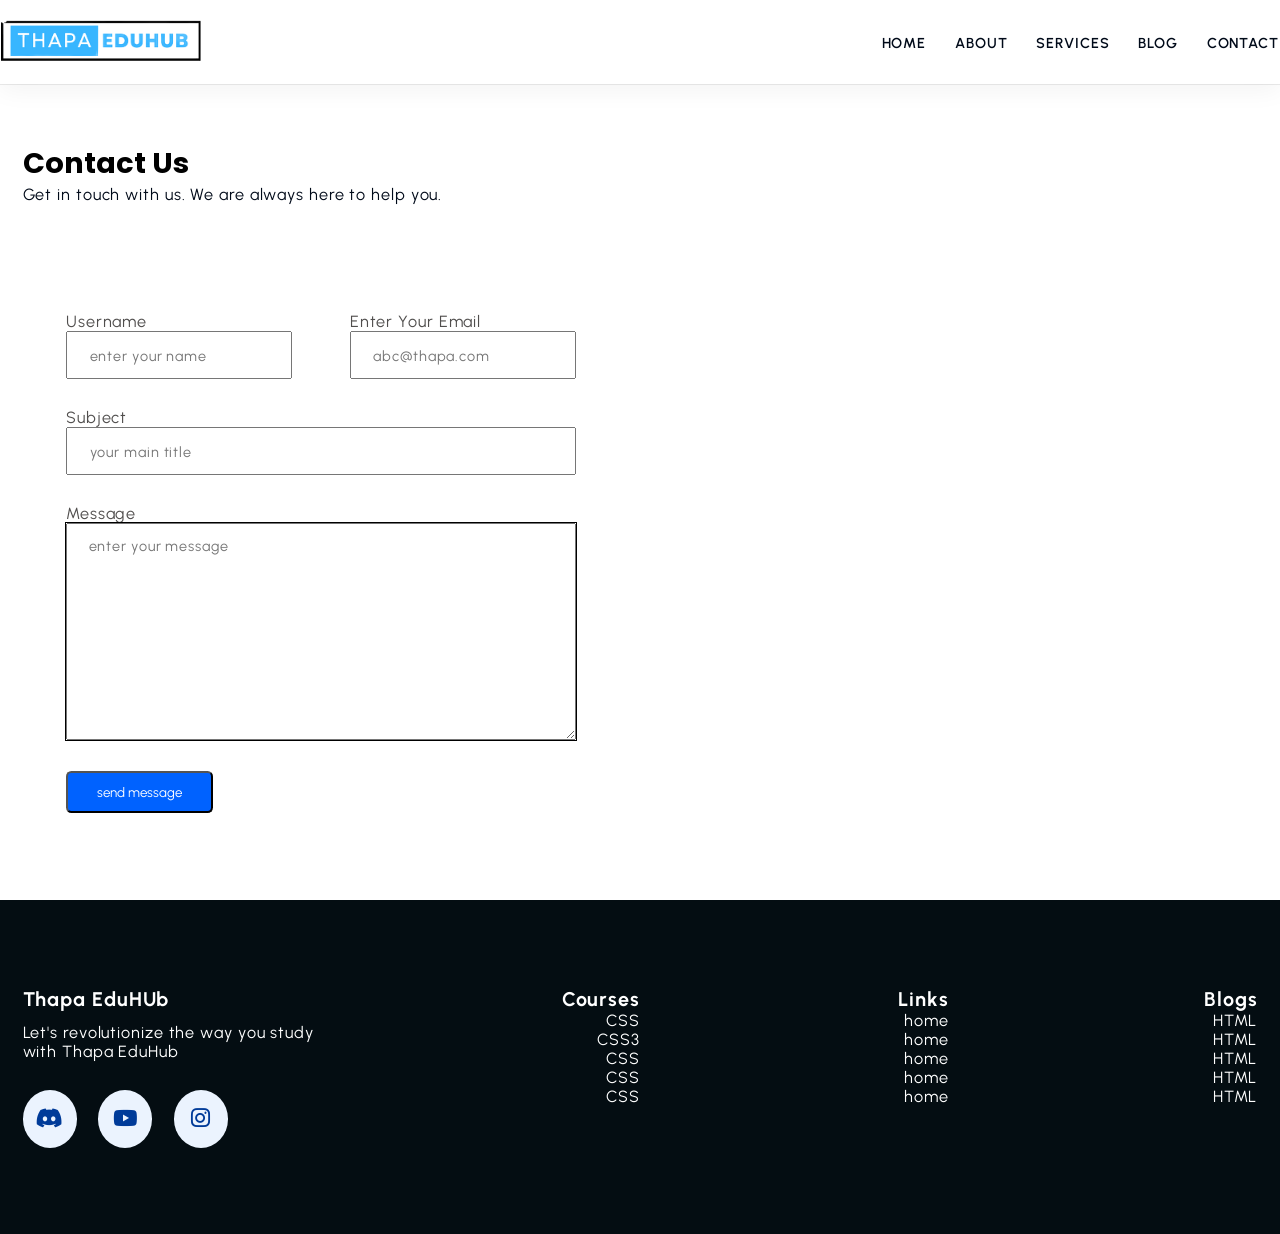
<file: contact.html>
<!DOCTYPE html>
<html lang="en">
  <head>
    <meta charset="UTF-8" />
    <meta name="viewport" content="width=device-width, initial-scale=1.0" />
    <title>contact page</title>

    <link rel="preconnect" href="https://fonts.googleapis.com" />
    <link rel="preconnect" href="https://fonts.gstatic.com" crossorigin />
    <link
href="https://fonts.googleapis.com/css2?family=Jost:wght@300;400;500;700&family=Poppins:wght@300;400;500;600;700&family=Urbanist:wght@300;400;500;600;700&display=swap"
rel="stylesheet"
/>

    <link
      rel="stylesheet"
      href="https://cdnjs.cloudflare.com/ajax/libs/font-awesome/6.0.0/css/all.min.css"
      integrity="sha512-9usAa10IRO0HhonpyAIVpjrylPvoDwiPUiKdWk5t3PyolY1cOd4DSE0Ga+ri4AuTroPR5aQvXU9xC6qOPnzFeg=="
      crossorigin="anonymous"
      referrerpolicy="no-referrer"
    />

    <link rel="stylesheet" href="https://unpkg.com/aos@next/dist/aos.css" />

    <link rel="stylesheet" href="css/style.css" />

    <style>
      footer {
        padding-top: 0;
      }
    </style>
  </head>
  <bod>
    <!-- ========== Start NAVBAR Section ========== -->
    <header class="section-navbar">
      <div class="container">
        <div class="navbar-brand">
          <a href="index.html">
            <img
              src="./images/logo.png"
              alt="my thapa eduhub logo"
              width="80%"
              height="auto"
            />
          </a>
        </div>
        <nav class="navbar">
          <ul>
            <li class="nav-item">
              <a class="nav-link" href="index.html"> home </a>
            </li>
            <li class="nav-item">
              <a class="nav-link" href="about.html"> about </a>
            </li>
            <li class="nav-item">
              <a class="nav-link" href="service.html"> services </a>
            </li>
            <li class="nav-item">
              <a class="nav-link" href="blog.html"> blog </a>
            </li>
            <li class="nav-item">
              <a class="nav-link" href="contact.html"> contact </a>
            </li>
          </ul>
        </nav>
      </div>
    </header>

    <!-- ========== End NAVBAR Section ========== -->

    <!-- ========== Start contact Section ========== -->

    <div class="section-contact">
      <div class="container">
        <h2 class="section-common-heading">Contact Us</h2>
        <p class="section-common-subheading">
          Get in touch with us. We are always here to help you.
        </p>
      </div>

      <div class="container grid grid-two--cols">
        <div class="contact-content">
          <form action="https://formspree.io/f/xyyqbjej" method="POST">
            <div class="grid grid-two--cols mb-3">
              <div>
                <label for="username">username</label>
                <input
                  type="text"
                  name="username"
                  id="username"
                  required
                  autocomplete="off"
                  placeholder="enter your name"
                />
              </div>

              <div>
                <label for="email">enter your email</label>
                <input
                  type="email"
                  name="email"
                  id="email"
                  autocomplete="off"
                  required
                  placeholder="abc@thapa.com"
                />
              </div>
            </div>

            <div class="mb-3">
              <label for="subject">subject</label>
              <input
                type="text"
                name="subject"
                id="subject"
                placeholder="your main title"
              />
            </div>

            <div class="mb-3">
              <label for="message">message</label>
              <textarea
                name="message"
                id="message"
                cols="30"
                rows="10"
                placeholder="enter your message"
              ></textarea>
            </div>

            <div>
              <button type="submit" class="btn btn-submit">send message</button>
            </div>
          </form>
        </div>

        <div class="contact-map">
          <iframe
            src="https://www.google.com/maps/embed?pb=!1m18!1m12!1m3!1d121059.04711144073!2d73.78056582336797!3d18.524598599672156!2m3!1f0!2f0!3f0!3m2!1i1024!2i768!4f13.1!3m3!1m2!1s0x3bc2bf2e67461101%3A0x828d43bf9d9ee343!2sPune%2C%20Maharashtra!5e0!3m2!1sen!2sin!4v1696220815737!5m2!1sen!2sin"
            width="100%"
            height="500px"
            style="border: 0"
            allowfullscreen=""
            loading="lazy"
            referrerpolicy="no-referrer-when-downgrade"
          ></iframe>
        </div>
      </div>
    </div>

    <!-- ========== End contact Section ========== -->

    <!-- ========== Start   FOOTER Section ========== -->

    <footer>
      <div class="container grid grid-four--cols">
        <div class="footer-1--div">
          <div class="logo-brand">
            <a href="index.html" class="footer-subheading">Thapa EduHUb</a>
          </div>
          <p>Let's revolutionize the way you study with Thapa EduHub</p>

          <div class="social-footer--icons">
            <a href="https://discord.gg/fDuFEXfyyH" target="_blank">
              <i class="fa-brands fa-discord"></i>
            </a>
            <a href="https://www.youtube.com/thapatechnical" target="_blank">
              <i class="fa-brands fa-youtube"></i>
            </a>
            <a href="https://www.instagram.com/thapatechnical/" target="_blank">
              <i class="fa-brands fa-instagram"></i>
            </a>
          </div>
        </div>

        <div class="footer-2--div">
          <p class="footer-subheading">Courses</p>
          <ul>
            <li><a href="index.html"> CSS </a></li>
            <li><a href="index.html"> CSS3 </a></li>
            <li><a href="index.html"> CSS </a></li>
            <li><a href="index.html"> CSS </a></li>
            <li><a href="index.html"> CSS </a></li>
          </ul>
        </div>

        <div class="footer-3--div">
          <p class="footer-subheading">Links</p>
          <ul>
            <li><a href="index.html"> home </a></li>
            <li><a href="index.html"> home </a></li>
            <li><a href="index.html"> home </a></li>
            <li><a href="index.html"> home </a></li>
            <li><a href="index.html"> home </a></li>
          </ul>
        </div>

        <div class="footer-4--div">
          <p class="footer-subheading">Blogs</p>
          <ul>
            <li><a href="index.html"> HTML </a></li>
            <li><a href="index.html"> HTML </a></li>
            <li><a href="index.html"> HTML </a></li>
            <li><a href="index.html"> HTML </a></li>
            <li><a href="index.html"> HTML </a></li>
          </ul>
        </div>
      </div>
    </footer>

    <!-- ========== End   FOOTER Section ========== -->
  </bod>
</html>
</file>
<file: css/style.css>
* {
  margin: 0;
  padding: 0;
  box-sizing: border-box;
  font-family: "Urbanist", sans-serif;
}

body {
  height: 100vh;
}

html {
  font-size: 62.5%;
  /* 1rem=10px */
}

h1,
h2,
h3,
h4,
h5,
h6 {
  font-family: "Poppins", sans-serif;
}

p,
li,
a ,
label{
  font-family: "Urbanist", sans-serif;
  font-size: 1.8rem;
  letter-spacing: 0.1rem;
  color: var(--para-color);
}
a {
  text-decoration: none;
}
li {
  list-style: none;
}

:root {
  --main-color: #0062ff;
  --supporting-color: #ebf3fe;
  --font-color: #424242;
  /* --bg-color: #ffffff; */
  --bg-color: #f7fcff;
  --heading-color: #000a19;
  --hero-heading-color: #003b99;
  --white-color: #ffffff;
  --para-color: #504e4d;
  --bnt-hover-bg-color: #003b99;
  --btn-box-shadow: rgba(100, 100, 111, 0.2) 0px 7px 29px 0px;
  --footer-bg-color: #040d12;
}
.container {
  max-width: 142rem;
  margin: 0 auto;
  padding: 9.6rem 2.4rem;
}

.section-why--choose .container:first-child {
  padding: 6.4rem 0 2.4rem 0;
}

:is(
    .section-about,
    .section-blog,
    .section-contact,
    .section-course,
    .section-why--choose,
    .section-contact--homepage
  )
  .container:first-child {
  padding: 6.4rem 2.4rem 2.4rem 2.4rem;
}

.grid {
  display: grid;
}
.grid-two-cols {
  grid-template-columns: repeat(2, 1fr);
}

.grid-three--cols {
  grid-template-columns: repeat(3, 1fr);
}

.grid-four--cols {
  grid-template-columns: repeat(4, 1fr);
}

/* resuable */

.section-common-heading {
  font-size: 3.2rem;
  font-weight: 700;
  text-transform: capitalize;
}
.section-common-subheading {
  color: var(--heading-color);
}

.section-common--title {
  font-size: 2rem;
  margin: 2.4rem 0 1.2rem 0;
}

.fa-brands {
  padding: 2rem;
  background-color: var(--supporting-color);
  font-size: 2.4rem;
  border-radius: 50%;

  color: var(--hero-heading-color);
}
.colored {
  padding: 2rem;
  background-color: var(--supporting-color);
  font-size: 2.4rem;
  border-radius: 50%;
  color: var(--hero-heading-color);
}

.btn {
  display: inline-block;
  padding: 1.2rem 3.2rem;
  background-color: var(--main-color);
  color: var(--white-color);
  border-radius: 0.6rem;
}

.btn:hover {
  background-color: var(--bnt-hover-bg-color);
  cursor: pointer;
  box-shadow: var(--btn-box-shadow);
}
.section-navbar {
  width: 100%;
  box-shadow:
    rgba(0, 0, 0, 0.05) 0px 6px 24px 0px,
    rgba(0, 0, 0, 0.08) 0px 0px 0px 1px;
}

.section-navbar .container {
  display: flex;
  justify-content: space-between;
  align-items: center;
  padding: 1.8rem 0;
}

.section-navbar .navbar ul {
  display: flex;
  gap: 3.2rem;
  /* text-transform: capitalize; */

  & li a {
    color: var(--heading-color);
    text-transform: uppercase;
    font-weight: 600;
    font-size: 1.6rem;
    display: inline-block;
    position: relative;

    &::after {
      content: "";
      position: absolute;
      bottom: -0.3rem;
      left: 0;
      width: 0%;
      border-bottom: 0.2rem solid var(--main-color);
      transition: all 0.3s linear;
    }
  }

  & li a:hover::after {
    width: 100%;
  }
}

/* hero section  */

main {
  position: relative;
  background-image: linear-gradient(
    to top right,
    #3d86fa,
    #4484fb,
    #679eff,
    #b3d2ff,
    #ebf3fe
  );
}

.section-hero .grid {
  align-items: center;
  gap: 6.4rem;
  & .hero-subheading {
    text-transform: uppercase;
    letter-spacing: 0.2rem;
    font-size: 1.7rem;
    word-spacing: 0.2rem;
    color: var(--hero-heading-color);
    font-weight: 700;
  }

  & .hero-heading {
    font-size: 5.8rem;
    line-height: 1.5;
    font-family: "Jost";
    color: var(--hero-heading-color);
    font-weight: 900;
  }

  & .hero-para {
    color: var(--white-color);
    margin: 2rem 0 4.2rem 0;
  }
}

.section-hero-image img {
  width: 100%;
  height: auto;
  transform: scaleX(-1);
}

.custom-shape-divider-bottom-1772596394 {
  position: absolute;
  bottom: 0;
  left: 0;
  width: 100%;
  overflow: hidden;
  line-height: 0;
  transform: rotate(180deg);
}

.custom-shape-divider-bottom-1772596394 svg {
  position: relative;
  display: block;
  width: calc(113% + 1.3px);
  height: 114px;
  transform: rotateY(180deg);
}

.custom-shape-divider-bottom-1772596394 .shape-fill {
  fill: #ffffff;
}

/* about section */
.section-about .grid {
  gap: 6.4rem;
}

.section-about {
  text-align: center;
}

.section-about img {
  padding: 2.4rem;
  background-color: var(--supporting-color);
  width: 15rem;
  height: auto;
  border-radius: 50%;
  transition: all 0.3s linear;
}

.about-div .icon:hover > img {
  transform: rotate(360deg);
  background: linear-gradient(to right, #0575e6, #021b79);
}

/* course section */
.section-course {
  background-color: var(--bg-color);
}
.section-course .grid {
  gap: 3.2rem;
}

.section-course .course-div {
  padding: 3.2rem;
  display: flex;
  flex-direction: column;
  justify-content: space-evenly;
}

.section-course .course-div:hover {
  box-shadow: var(--btn-box-shadow);
}

.course-div:nth-child(2) .icon .fa-brands {
  color: #68bf9b;
  background-color: #e7f6ef;
}

.course-div:nth-child(3) .icon .colored {
  color: #ff8b52;
  background-color: #fbebe8;
}

.course-div:nth-child(4) .icon .fa-brands {
  color: #183d3d;
  background-color: #ccf7f7;
}

.course-div:nth-child(5) .icon .colored {
  color: #d988b9;
  background-color: rgb(247, 223, 238);
}

.course-div:nth-child(6) .icon .fa-brands {
  color: #ff9b50;
  background-color: #f6dfce;
}

.course-div:nth-child(7) .icon .fa-brands {
  color: #1450a3;
  background-color: #dce9fa;
}
/* end course section */

/* why chose */

.section-why--choose .grid {
  gap: 9.6rem;
}

.why-choose--div {
  margin-top: 3.2rem;
}
.section-why--choose .text-align--right .why-choose--div {
  /* text-align: right; */
  display: flex;
  flex-direction: column;
  justify-content: start;
  align-items: end;
  text-align: right;
}

.common-text--highlight {
  width: 6rem;
  aspect-ratio: 1;
  background-color: var(--supporting-color);
  color: var(--main-color);
  display: flex;
  justify-content: center;
  align-items: center;
  font-size: 2.4rem;
  font-weight: 700;
  border-radius: 50%;
}

.choose-center--div img {
  width: 70%;
  height: auto;
}

.choose-center--div,
figure {
  display: flex;
  justify-content: center;
  align-items: center;
  position: relative;
}

.choose-center--div figure:before,
.choose-center--div figure:after {
  content: "";
  position: absolute;
  top: 50%;
  left: 50%;
  transform: translate(-50%, -50%);
  background-color: var(--main-color);
  width: 35rem;
  /* aspect-ratio: 1; */
  height: 35rem;
  border-radius: 50%;
  z-index: -1;
}

.choose-center--div figure::before {
  animation: circle 5s linear infinite;
}
@keyframes circle {
  0% {
    background-color: #b3d0ff;
  }
  25% {
    background-color: #80b1ff;
  }
  50% {
    background-color: #4d91ff;
  }
  75% {
    background-color: #99c0ff;
  }
  100% {
    background-color: #3381ff;
  }
}

.choose-center--div figure::after {
  width: 40rem;
  /* aspect-ratio: 1; */
  height: 40rem;
  background-color: transparent;
  z-index: -2;
  border: 0.5rem solid var(--supporting-color);
}
/* end why */

/*blog section  */
.section-blog {
  background-color: var(--bg-color);
  & img {
    width: 100%;
    height: auto;
  }

  & .grid {
    gap: 6.4rem;
  }

  & .blog {
    box-shadow: var(--btn-box-shadow);
    transition: scale 0.3s linear;
    &:hover {
      scale: 1.1;
    }
    & .blog-content {
      padding: 1.4rem 2.4rem 2.4rem;
    }
  }

  & .blog-date {
    display: flex;
    justify-content: space-between;
    margin-top: 1.6rem;
    font-size: 1.8rem;

    & .fa-solid {
      background-color: transparent;
      padding: 0;
    }
  }

  & .section-common--title {
    margin-top: 0.8rem;
  }
}

/* contact home section */

.section-contact--homepage {
  width: 60%;
  min-height: 30rem;
  margin: 0 auto;
  box-shadow:
    rgba(60, 64, 67, 0.3) 0px 1px 2px 0px,
    rgba(60, 64, 67, 0.15) 0px 2px 6px 2px;
  border-radius: 0.2rem;
  padding: 0 1.2rem;
  margin-bottom: 5rem;
  padding: 0 3.2rem;
  position: relative;
  bottom: -15rem;
  z-index: 1;
  & .grid {
    align-items: center;
    gap: 6.4rem;
  }
  background-color: var(--white-color);
}
.contact-title {
  font-size: 1.8rem;
  line-height: 2.2rem;
}
.contact-content p {
  margin: 1.2rem 0 2.4rem 0;
}

.section-contact--homepage a {
  color: var(--white-color);
  text-transform: capitalize;
}
.section-contact--homepage .fa-solid {
  padding: 0;
  color: var(--white-color);
  background-color: var(--main-color);
}

.section-contact--homepage img {
  width: 90%;
  height: auto;
}

/* footer */

footer {
  background-color: var(--footer-bg-color);
  padding-top: 15rem;
}

footer * {
  color: var(--white-color);
}

footer .grid {
  text-align: right;
}
.footer-subheading {
  font-size: 2.2rem;
  font-weight: 700;
}
.footer-1--div p {
  margin: 1.4rem 0 3.2rem 0;
}

.footer-1--div {
  text-align: left;
  & .social-footer--icons {
    display: flex;
    gap: 2.4rem;
  }
  & .fa-brands {
    width: 6rem;
    aspect-ratio: 1;

    background-color: var(--supporting-color);
    color: var(--bnt-hover-bg-color);
    border-radius: 50%;
    display: flex;
    justify-content: center;
    align-items: center;
    transition: all 0.3s linear;
    &:hover {
      color: var(--supporting-color);
      background-color: var(--bnt-hover-bg-color);
      rotate: 360deg;
    }
  }
}


/* actual contact page */

.mb-3{
  margin-bottom: 3.2rem;
}
label{
  display: block;
  text-transform: capitalize;
}
input , textarea{
  width: 100%;
  padding: 1.4rem 2.4rem;
  font-size: 1.7rem;
  letter-spacing: 0.1rem;
}
.contact-content .grid{
  display: flex;
gap: 6.4rem;
}

::placeholder{
  font-size: 1.6rem;
  letter-spacing: 0.1rem;
}
.section-contact{
 
  & .grid{
    display: flex;
    justify-content: space-around;
    gap: 6.4rem;
  }
  & .contact-map{
    width: 40%;
  }
}

input:focus-visible , textarea{
  outline: 0.1rem solid black;
}


/*media querries  */

@media (width <= 1400px) {
  html {
    font-size: 56.25%;
    /* 1rem = 9px  */
  }

  .section-hero img {
    width: 90%;
  }
}

@media (width <= 1220px) {
  html {
    font-size: 54%;
    /* 1rem = 9px  */
  }

  :is(
      .section-about,
      .section-blog,
      .section-course,
      .section-contact--homepage,
      .section-why--choose
    )
    .grid {
    gap: 6.4rem;
  }
}

@media (width <= 1100px) {
  :is(.section-course, .section-blog) .grid-four--cols {
    grid-template-columns: repeat(auto-fit, minmax(250px, 1fr));
  }

  .section-why--choose {
    & .choose-left--div {
      order: 2;
    }

    & .choose-right--div {
      order: 3;
    }

    & .choose-center--div {
      order: 1;

      & figure::before {
        width: 0;
        height: 0;
        background-color: transparent;
        padding: 0;
      }

      & figure::after {
        width: 0;
        height: 0;
        background-color: transparent;
        padding: 0;
      }
    }
  }
}

@media (width <= 998px) {
  .section-hero {
    height: auto;
    padding-bottom: 5rem;

    & .grid-two--cols {
      grid-template-columns: 1fr;

      & .section-hero--content {
        order: 2;
      }

      & .section-hero--image {
        order: 1;

        & img {
          width: 50%;
        }
      }
    }
  }

  .section-about .about-div {
    text-align: left;
  }

  footer .grid-four--cols {
    grid-template-columns: repeat(3, minmax(100px, 1fr));
    text-align: left;

    & .footer-1--div {
      grid-row: 2 / 3;
      grid-column: 1 / -1;
      margin-top: 6.4rem;
    }
  }
}

@media (width <= 768px) {
  .grid-two--cols,
  .grid-three--cols {
    grid-template-columns: 1fr;
  }

  .section-navbar .container {
    display: flex;
    flex-direction: column;

    & .navbar ul {
      gap: 2.4rem;
    }

    & .navbar-brand {
      text-align: center;
      margin-bottom: 2.4rem;
    }
  }

  .section-hero .grid .hero-heading {
    font-size: 3.8rem;
  }

  .section-why--choose {
    & img {
      width: 30%;
    }

    & .grid {
      gap: 1.4rem;
    }

    & .text-align--right .why-choose--div {
      align-items: start;
      text-align: left;
    }
  }

  .section-contact--homepage .btn {
    display: block;
    text-align: center;
  }

  .contact-title {
    font-size: 2.4rem;
  }
  :is(.section-contact--homepage) .container:first-child {
    padding: 6.4rem 0rem 2.4rem 0rem;
  }
}

/***** End media queries Section *****/
</file>
